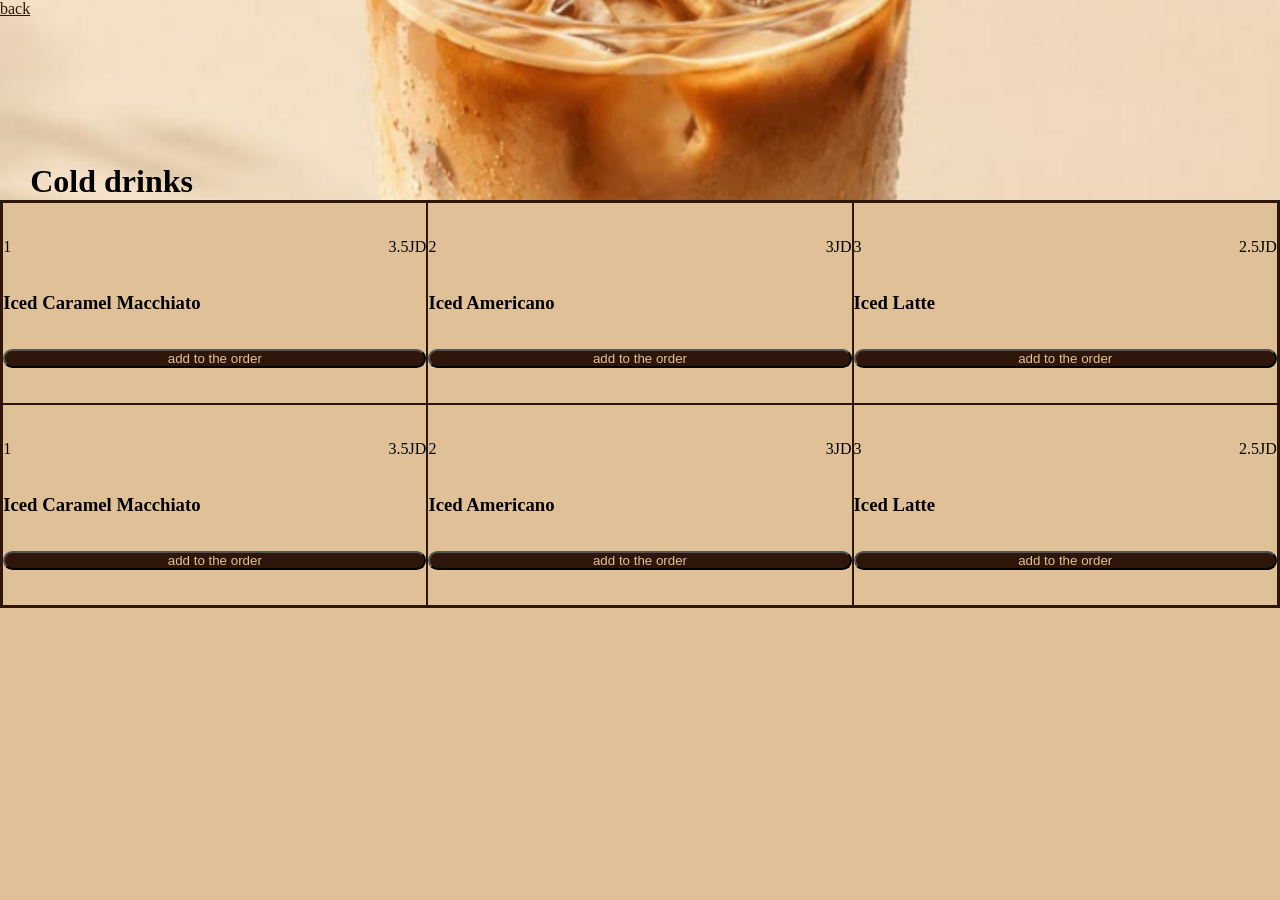
<file: cold.html>
<!DOCTYPE html>
<html lang="en">
<head>
    <meta charset="UTF-8">
    <meta name="viewport" content="width=device-width, initial-scale=1.0">
    <title>Cold drinks</title>
    <link rel="stylesheet" href="./style_menu.css"/>
</head>
<body>
    <div class="cold">
        <div class="g2">
            <a href="index.html">back</a>
            <h1>Cold drinks</h1>
    </div>
     <div class="cofee-type">
            <div class="item11">
                <div class="price">
                    <span>1 </span><span>3.5JD</span>
                </div>
                <h3>Iced Caramel Macchiato</h3>
                <button class="add-btn"
                data-name="Iced Caramel Macchiato"
                data-price="3.5">
                add to the order
                </button>
            </div>
            <div class="item11">
                <div class="price">
                    <span>2 </span><span>3JD</span>
                </div>
                <h3>Iced Americano</h3>
                <button class="add-btn"
                data-name="Iced Americano"
                data-price="3">
                add to the order
                </button>
            </div>
            <div class="item11">
                <div class="price">
                    <span>3 </span><span>2.5JD</span>
                </div>
                <h3>Iced Latte</h3>
               <button class="add-btn"
                data-name="Iced Latte"
                data-price="2.5">
                add to the order
                </button>
            </div>
            <div class="item11">
                <div class="price">
                    <span>1 </span><span>3.5JD</span>
                </div>
                <h3>Iced Caramel Macchiato</h3>
                <button class="add-btn"
                data-name="Iced Caramel Macchiato"
                data-price="3.5">
                add to the order
                </button>
            </div>
            <div class="item11">
                <div class="price">
                    <span>2 </span><span>3JD</span>
                </div>
                <h3>Iced Americano</h3>
                <button class="add-btn"
                data-name="Iced Americano"
                data-price="3">
                add to the order
                </button>
            </div>
            <div class="item11">
                <div class="price">
                    <span>3 </span><span>2.5JD</span>
                </div>
                <h3>Iced Latte</h3>
                <button class="add-btn"
                data-name="Iced Latte"
                data-price="2.5">
                add to the order
                </button>
            </div>
        </div>
    </div>
    <div class="cart-overlay" id="cartOverlay">

    <div class="cart-box">

        <button id="closeCart">
            X
        </button>

        <h2>Your Order</h2>

        <div id="cartItems">

        </div>

        <h3>
            Total: <span id="total">0</span> JD
        </h3>

    </div>

</div>
<script src="./script.js"></script>
</body>
</html>
</file>
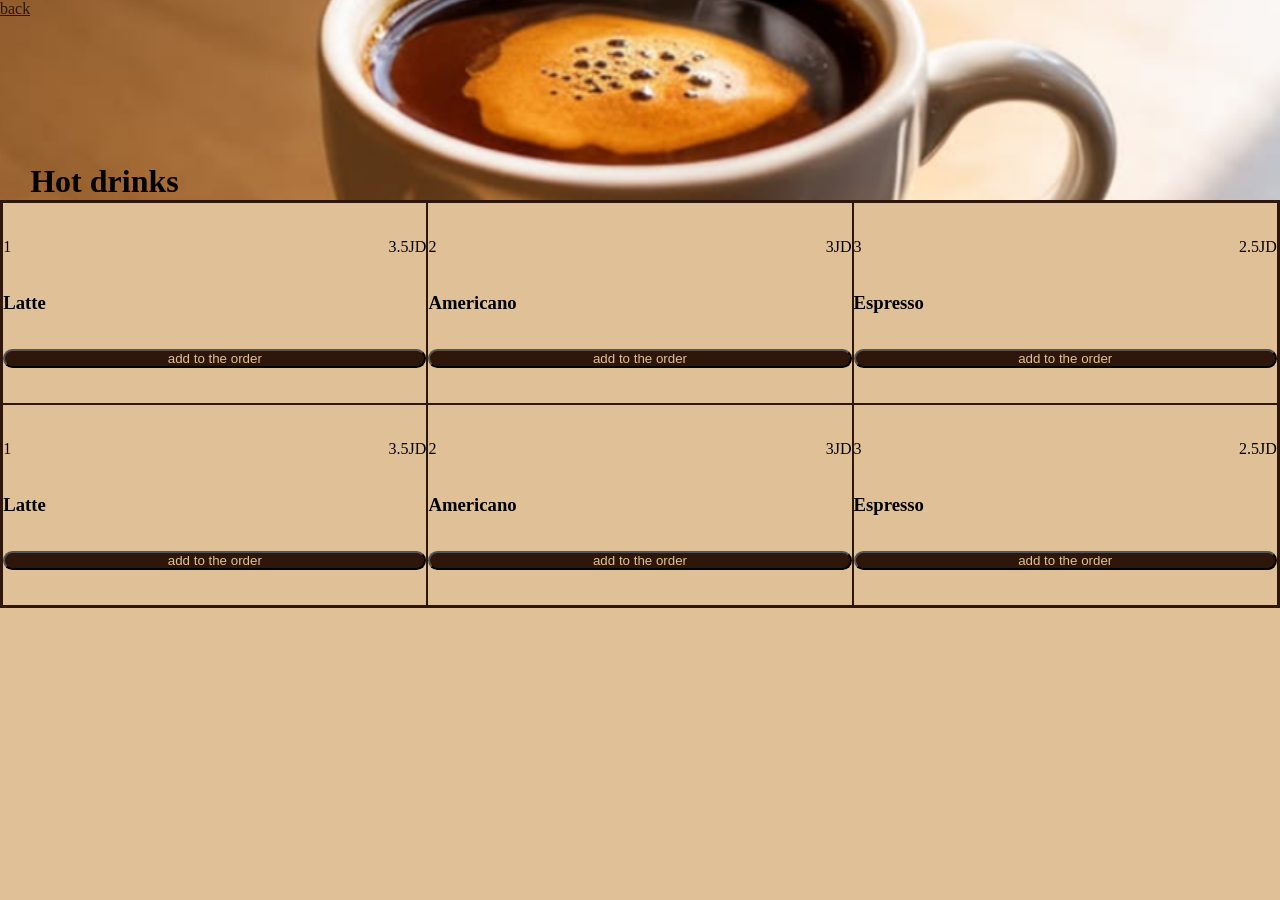
<file: hot.html>
<!DOCTYPE html>
<html lang="en">
<head>
    <meta charset="UTF-8">
    <meta name="viewport" content="width=device-width, initial-scale=1.0">
    <title>hot drinks</title>
    <link rel="stylesheet" href="./style_menu.css"/>
</head>
<body>
    <div class="hot">
        <div class="g1">
            <a href="index.html">back</a>
            <h1>Hot drinks</h1>
    </div>
     <div class="cofee-type">
            <div class="item11">
                <div class="price">
                    <span>1 </span><span>3.5JD</span>
                </div>
                <h3>Latte</h3>
                <button class="add-btn"
                data-name="Latte"
                data-price="3.5">
                add to the order
                </button>
            </div>
            <div class="item11">
                <div class="price">
                    <span>2 </span><span>3JD</span>
                </div>
                <h3>Americano</h3>
                <button class="add-btn"
                data-name="Americano"
                data-price="3">
                add to the order
                </button>
            </div>
            <div class="item11">
                <div class="price">
                    <span>3 </span><span>2.5JD</span>
                </div>
                <h3>Espresso</h3>
                <button class="add-btn"
                 data-name="Espresso"
                 data-price="2.5">
                 add to the order
                </button>
            </div>
            <div class="item11">
                <div class="price">
                    <span>1 </span><span>3.5JD</span>
                </div>
                <h3>Latte</h3>
                <button class="add-btn"
                data-name="Latte"
                data-price="3.5">
                add to the order
                </button>
            </div>
            <div class="item11">
                <div class="price">
                    <span>2 </span><span>3JD</span>
                </div>
                <h3>Americano</h3>
                <button class="add-btn"
                data-name="Americano"
                data-price="3">
                add to the order
                </button>
            </div>
            <div class="item11">
                <div class="price">
                    <span>3 </span><span>2.5JD</span>
                </div>
                <h3>Espresso</h3>
                <button class="add-btn"
                 data-name="Espresso"
                 data-price="2.5">
                 add to the order
                </button>
            </div>
        </div>
    </div>
    <div class="cart-overlay" id="cartOverlay">

    <div class="cart-box">

        <button id="closeCart">
            X
        </button>

        <h2>Your Order</h2>

        <div id="cartItems">

        </div>

        <h3>
            Total: <span id="total">0</span> JD
        </h3>

    </div>

</div>
<script src="./script.js"></script>
</body>
</html>
</file>
<file: style_menu.css>
*{
    padding: 0;
    margin: 0;
    box-sizing: border-box;
}
body{
background-color:rgb(224, 192, 151) ;
}
.hot{
    /* display: grid;
    grid-template-rows:1fr 1fr; */
}
.g1{
    background-image: url(./Untitled\ design1.png);
    background-size: cover;
    background-position: center;
    height: 200px;
    display:flex;
}
h1{
    align-self: flex-end;
}
.cofee-type{
    display: grid;
    grid-template-columns: 1fr 1fr 1fr ;
    /* grid-template-rows: 1fr 1fr; */
    background-color: #2e160a;
    padding: 0.2rem;
    gap: 2px;
}
.item11{
    display: flex;
    flex-direction: column;
    background-color:rgb(224, 192, 151)  ;
    justify-content: space-evenly;
    height: 200px;
}
.price{
    display: flex;
    justify-content: space-between;
}
.cofee-type button{
    background: #2e160a;
    color:rgb(224, 192, 151) ;
    border-radius: 40px;
}
.cofee-type button:hover{
    box-shadow: 0 0 15px #B85C38 ;
}
a{
    color: #2e160a;
}
a:hover{
    color: #B85C38;
}
.g2{
    background-image: url(./Untitled\ design.png);
    background-size: cover;
    background-position: center;
    height: 200px;
    display:flex;
}
.cart-overlay{
    position: fixed;
    top:0;
    right:0;
    width:350px;
    height:100vh;
    background:#2e160a;
    display:none;
    z-index:99999;
    overflow-y:auto;
}


.cart-box{
    padding:25px;
    height:100%;
    color:#2e160a;
    background:#2e160a
}


#closeCart{
    float:right;
    border:none;
    background:#2e160a;
    color:rgb(224, 192, 151);
    font-size:20px;
    cursor:pointer;
    width:30px;
    height:30px;
    border-radius:50%;
}


.cart-box h2{
    margin-top:40px;
    color:#B85C38;
}


#cartItems p{
    color:rgb(224, 192, 151);
    border-bottom:1px solid #555;
    padding:10px 0;
}


.cart-box h3{
    color:#B85C38;
}
</file>
